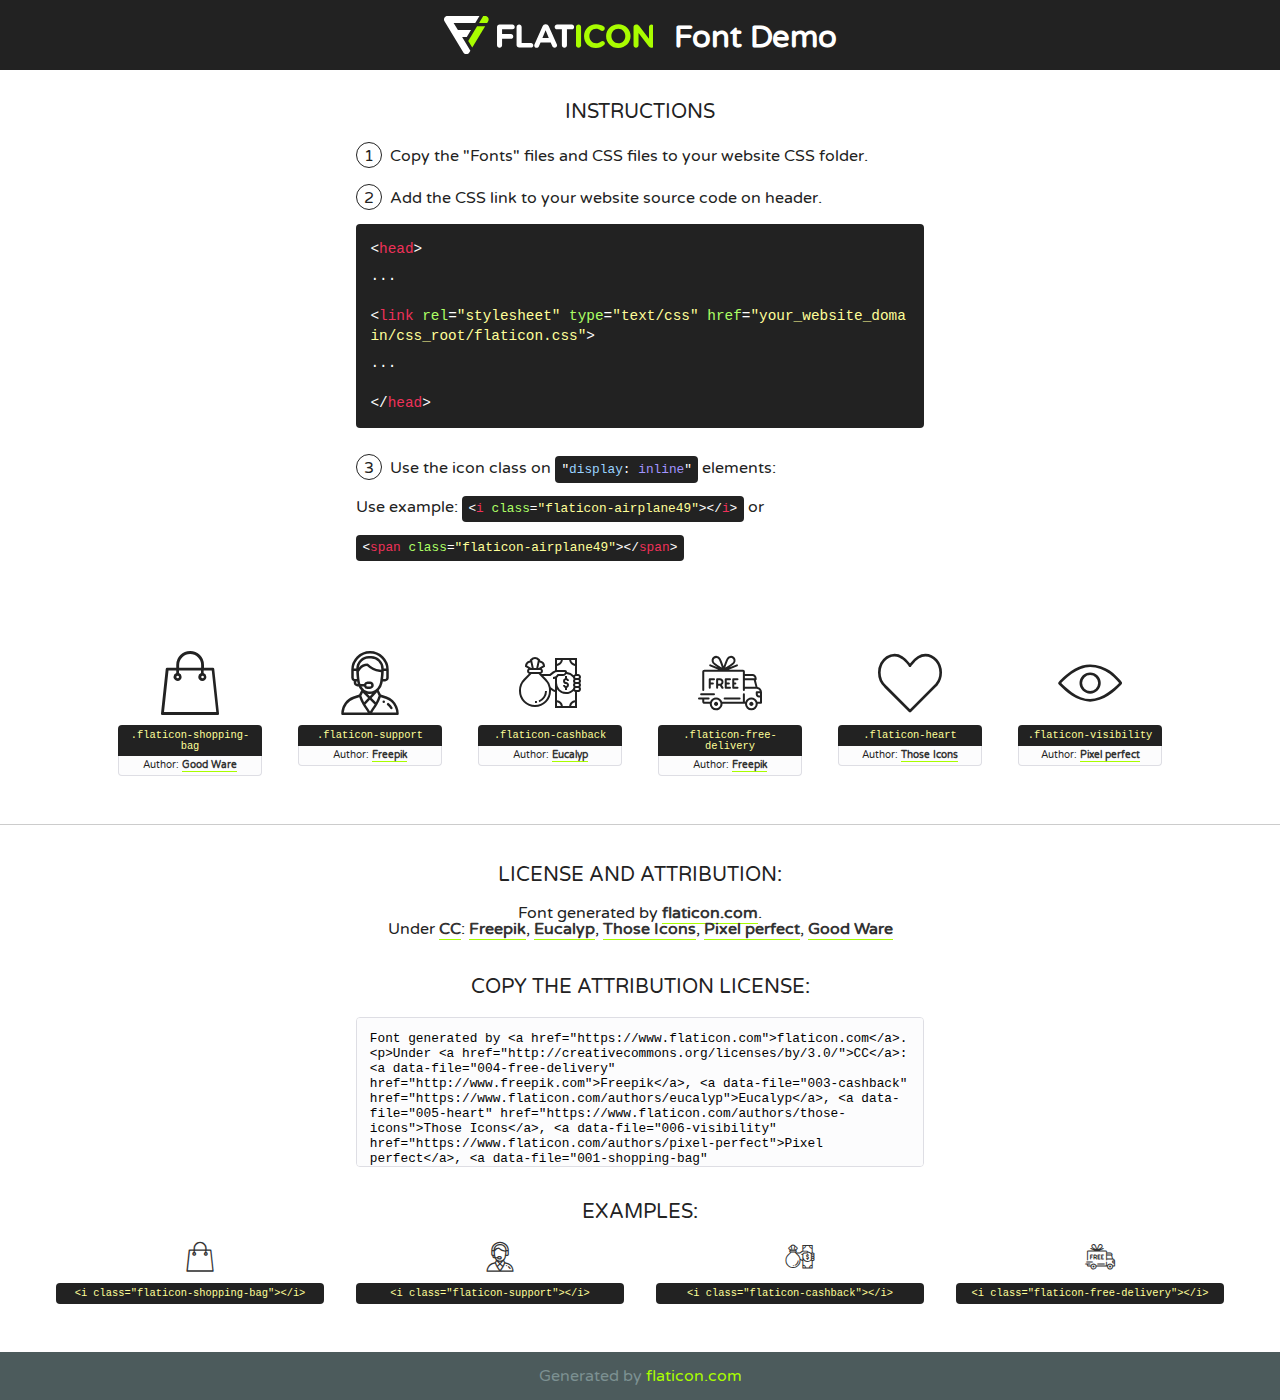
<file: assets/fonts/flaticon/font/flaticon.html>
<!DOCTYPE html>
<!--
  Flaticon icon font: Flaticon
  Creation date: 22/04/2020 06:21
-->
<html>
<!DOCTYPE html>
<html>

<head>
    <title>Flaticon WebFont</title>
    <link href="http://fonts.googleapis.com/css?family=Varela+Round" rel="stylesheet" type="text/css" />
    <link rel="stylesheet" type="text/css" href="flaticon.css">
    <meta charset="UTF-8">
    <style>
    html, body, div, span, applet, object, iframe,
    h1, h2, h3, h4, h5, h6, p, blockquote, pre,
    a, abbr, acronym, address, big, cite, code,
    del, dfn, em, img, ins, kbd, q, s, samp,
    small, strike, strong, sub, sup, tt, var,
    b, u, i, center,
    dl, dt, dd, ol, ul, li,
    fieldset, form, label, legend,
    table, caption, tbody, tfoot, thead, tr, th, td,
    article, aside, canvas, details, embed, 
    figure, figcaption, footer, header, hgroup, 
    menu, nav, output, ruby, section, summary,
    time, mark, audio, video {
        margin: 0;
        padding: 0;
        border: 0;
        font-size: 100%;
        font: inherit;
        vertical-align: baseline;
    }
    /* HTML5 display-role reset for older browsers */
    article, aside, details, figcaption, figure, 
    footer, header, hgroup, menu, nav, section {
        display: block;
    }
    body {
        line-height: 1;
    }
    ol, ul {
        list-style: none;
    }
    blockquote, q {
        quotes: none;
    }
    blockquote:before, blockquote:after,
    q:before, q:after {
        content: '';
        content: none;
    }
    table {
        border-collapse: collapse;
        border-spacing: 0;
    }
    body {
        font-family: 'Varela Round', Helvetica, Arial, sans-serif;
        font-size: 16px;
        color: #222;
    }
    a {
        color: #333;
        border-bottom: 1px solid #a9fd00;
        font-weight: bold;
        text-decoration: none;
    }
    * {
        -moz-box-sizing: border-box;
        -webkit-box-sizing: border-box;
        box-sizing: border-box;
        margin: 0;
        padding: 0;
    }
    [class^="flaticon-"]:before, [class*=" flaticon-"]:before, [class^="flaticon-"]:after, [class*=" flaticon-"]:after {
        font-family: Flaticon;
        font-size: 30px;
        font-style: normal;
        margin-left: 20px;
        color: #333;
    }
    .wrapper {
        max-width: 600px;
        margin: auto;
        padding: 0 1em;
    }
    .title {
        font-size: 1.25em;
        text-align: center;
        margin-bottom: 1em;
        text-transform: uppercase;
    }
    header {
        text-align: center;
        background-color: #222;
        color: #fff;
        padding: 1em;
    }
    header .logo {
        width: 210px;
        height: 38px;
        display: inline-block;
        vertical-align: middle;
        margin-right: 1em;
        border: none;
    }
    header strong {
        font-size: 1.95em;
        font-weight: bold;
        vertical-align: middle;
        margin-top: 5px;
        display: inline-block;
    }
    .demo {
        margin: 2em auto;
        line-height: 1.25em;
    }
    .demo ul li {
        margin-bottom: 1em;
    }
    .demo ul li .num {
        color: #222;
        border-radius: 20px;
        display: inline-block;
        width: 26px;
        padding: 3px;
        height: 26px;
        text-align: center;
        margin-right: 0.5em;
        border: 1px solid #222;
    }
    .demo ul li code {
        background-color: #222;
        border-radius: 4px;
        padding: 0.25em 0.5em;
        display: inline-block;
        color: #fff;
        font-family: Consolas,Monaco,Lucida Console,Liberation Mono,DejaVu Sans Mono,Bitstream Vera Sans Mono,Courier New, monospace;
        font-weight: lighter;
        margin-top: 1em;
        font-size: 0.8em;
        word-break: break-all;
    }
    .demo ul li code.big {
        padding: 1em;
        font-size: 0.9em;
    }
    .demo ul li code .red {
        color: #EF3159;
    }
    .demo ul li code .green {
        color: #ACFF65;
    }
    .demo ul li code .yellow {
        color: #FFFF99;
    }
    .demo ul li code .blue {
        color: #99D3FF;
    }
    .demo ul li code .purple {
        color: #A295FF;
    }
    .demo ul li code .dots {
        margin-top: 0.5em;
        display: block;
    }
    #glyphs {
        border-bottom: 1px solid #ccc;
        padding: 2em 0;
        text-align: center;
    }
    .glyph {
        display: inline-block;
        width: 9em;
        margin: 1em;
        text-align: center;
        vertical-align: top;
        background: #FFF;
    }
    .glyph .glyph-icon {
        padding: 10px;
        display: block;
        font-family:"Flaticon";
        font-size: 64px;
        line-height: 1;
    }
    .glyph .glyph-icon:before {
        font-size: 64px;
        color: #222;
        margin-left: 0;
    }
    .class-name {
        font-size: 0.65em;
        background-color: #222;
        color: #fff;
        border-radius: 4px 4px 0 0;
        padding: 0.5em;
        color: #FFFF99;
        font-family: Consolas,Monaco,Lucida Console,Liberation Mono,DejaVu Sans Mono,Bitstream Vera Sans Mono,Courier New, monospace;
    }
    .author-name {
        font-size: 0.6em;
        background-color: #fcfcfd;
        border: 1px solid #DEDEE4;
        border-top: 0;
        border-radius: 0 0 4px 4px;
        padding: 0.5em;
    }
    .class-name:last-child {
        font-size: 10px;
        color:#888;
    }
    .class-name:last-child a {
        font-size: 10px;
        color:#555;
    }
    .class-name:last-child a:hover {
        color:#a9fd00;
    }
    .glyph > input {
        display: block;
        width: 100px;
        margin: 5px auto;
        text-align: center;
        font-size: 12px;
        cursor: text;
    }
    .glyph > input.icon-input {
        font-family:"Flaticon";
        font-size: 16px;
        margin-bottom: 10px;
    }
    .attribution .title {
        margin-top: 2em;
    }
    .attribution textarea {
        background-color: #fcfcfd;
        padding: 1em;
        border: none;
        box-shadow: none;
        border: 1px solid #DEDEE4;
        border-radius: 4px;
        resize: none;
        width: 100%;
        height: 150px;
        font-size: 0.8em;
        font-family: Consolas,Monaco,Lucida Console,Liberation Mono,DejaVu Sans Mono,Bitstream Vera Sans Mono,Courier New, monospace;
        -webkit-appearance: none;
    }
    .iconsuse {
        margin: 2em auto;
        text-align: center;
        max-width: 1200px;
    }
    .iconsuse:after {
        content: '';
        display: table;
        clear: both;
    }
    .iconsuse .image {
        float: left;
        width: 25%;
        padding: 0 1em;
    }
    .iconsuse .image p {
        margin-bottom: 1em;
    }
    .iconsuse .image span {
        display: block;
        font-size: 0.65em;
        background-color: #222;
        color: #fff;
        border-radius: 4px;
        padding: 0.5em;
        color: #FFFF99;
        margin-top: 1em;
        font-family: Consolas,Monaco,Lucida Console,Liberation Mono,DejaVu Sans Mono,Bitstream Vera Sans Mono,Courier New, monospace;
    }
    #footer {
        text-align: center;
        background-color: #4C5B5C;
        color: #7c9192;
        padding: 1em;
    }
    #footer a {
        border: none;
        color: #a9fd00;
        font-weight: normal;
    }
    @media (max-width: 960px) {
        .iconsuse .image {
            width: 50%;
        }
    }
    @media (max-width: 560px) {
        .iconsuse .image {
            width: 100%;
        }
    }
    </style>
</head>

<body class="characters-off">

    <header>
        <a href="https://www.flaticon.com" target="_blank" class="logo">
            <svg version="1.1" xmlns="http://www.w3.org/2000/svg" xmlns:xlink="http://www.w3.org/1999/xlink" xmlns:a="http://ns.adobe.com/AdobeSVGViewerExtensions/3.0/" viewBox="0 0 560.875 102.036" enable-background="new 0 0 560.875 102.036" xml:space="preserve">
                <defs>
                </defs>
                <g>
                    <g class="letters">
                        <path fill="#ffffff" d="M141.596,29.675c0-3.777,2.985-6.767,6.764-6.767h34.438c3.426,0,6.15,2.728,6.15,6.15
                        c0,3.43-2.724,6.149-6.15,6.149h-27.674v13.091h23.719c3.429,0,6.151,2.724,6.151,6.15c0,3.43-2.723,6.149-6.151,6.149h-23.719
                        v17.574c0,3.773-2.986,6.761-6.764,6.761c-3.779,0-6.764-2.989-6.764-6.761V29.675z"></path>
                        <path fill="#ffffff" d="M193.844,29.149c0-3.781,2.985-6.767,6.764-6.767c3.776,0,6.763,2.985,6.763,6.767v42.957h25.039
                        c3.426,0,6.149,2.726,6.149,6.153c0,3.425-2.723,6.15-6.149,6.15h-31.802c-3.779,0-6.764-2.986-6.764-6.768V29.149z"></path>
                        <path fill="#ffffff" d="M241.891,75.71l21.438-48.407c1.492-3.341,4.215-5.357,7.906-5.357h0.792
                        c3.686,0,6.323,2.017,7.815,5.357l21.439,48.407c0.436,0.967,0.701,1.845,0.701,2.723c0,3.602-2.809,6.501-6.414,6.501
                        c-3.161,0-5.269-1.845-6.499-4.655l-4.132-9.661h-27.059l-4.301,10.102c-1.144,2.631-3.426,4.214-6.237,4.214
                        c-3.517,0-6.24-2.81-6.24-6.325C241.1,77.64,241.451,76.677,241.891,75.71z M279.932,58.666l-8.521-20.297l-8.526,20.297H279.932
                        z"></path>
                        <path fill="#ffffff" d="M314.864,35.387H301.86c-3.429,0-6.239-2.813-6.239-6.238c0-3.429,2.811-6.24,6.239-6.24h39.533
                        c3.426,0,6.237,2.811,6.237,6.24c0,3.425-2.811,6.238-6.237,6.238h-13.001v42.785c0,3.773-2.99,6.761-6.764,6.761
                        c-3.779,0-6.764-2.989-6.764-6.761V35.387z"></path>
                        <path fill="#A9FD00" d="M352.615,29.149c0-3.781,2.985-6.767,6.767-6.767c3.774,0,6.761,2.985,6.761,6.767v49.024
                        c0,3.773-2.987,6.761-6.761,6.761c-3.781,0-6.767-2.989-6.767-6.761V29.149z"></path>
                        <path fill="#A9FD00" d="M374.132,53.836v-0.179c0-17.481,13.178-31.801,32.065-31.801c9.22,0,15.459,2.458,20.557,6.238
                        c1.402,1.054,2.637,2.985,2.637,5.357c0,3.692-2.985,6.59-6.681,6.59c-1.845,0-3.071-0.702-4.044-1.319
                        c-3.776-2.813-7.729-4.393-12.562-4.393c-10.364,0-17.831,8.611-17.831,19.154v0.173c0,10.542,7.291,19.329,17.831,19.329
                        c5.715,0,9.492-1.756,13.359-4.834c1.049-0.874,2.458-1.491,4.039-1.491c3.429,0,6.325,2.813,6.325,6.236
                        c0,2.106-1.056,3.78-2.282,4.834c-5.539,4.834-12.036,7.733-21.878,7.733C387.572,85.464,374.132,71.493,374.132,53.836z"></path>
                        <path fill="#A9FD00" d="M433.009,53.836v-0.179c0-17.481,13.79-31.801,32.766-31.801c18.981,0,32.592,14.143,32.592,31.628v0.173
                        c0,17.483-13.785,31.807-32.769,31.807C446.625,85.464,433.009,71.32,433.009,53.836z M484.224,53.836v-0.179
                        c0-10.539-7.725-19.326-18.626-19.326c-10.893,0-18.449,8.611-18.449,19.154v0.173c0,10.542,7.73,19.329,18.626,19.329
                        C476.676,72.986,484.224,64.378,484.224,53.836z"></path>
                        <path fill="#A9FD00" d="M506.233,29.321c0-3.774,2.99-6.763,6.767-6.763h1.401c3.252,0,5.183,1.583,7.029,3.953l26.093,34.265
                        V29.059c0-3.692,2.99-6.677,6.681-6.677c3.683,0,6.671,2.985,6.671,6.677v48.934c0,3.78-2.987,6.765-6.764,6.765h-0.436
                        c-3.257,0-5.188-1.581-7.034-3.953l-27.056-35.492v32.944c0,3.687-2.985,6.676-6.678,6.676c-3.683,0-6.673-2.989-6.673-6.676
                        V29.321z"></path>
                    </g>
                    <g class="insignia">
                        <path fill="#ffffff" d="M48.372,56.137h12.517l11.156-18.537H37.186L25.688,18.539h57.825L94.668,0H9.271
                        C5.925,0,2.842,1.801,1.198,4.716c-1.644,2.907-1.593,6.482,0.134,9.343l50.38,83.501c1.678,2.781,4.689,4.476,7.938,4.476
                        c3.246,0,6.257-1.695,7.935-4.476l2.898-4.804L48.372,56.137z"></path>
                        <g class="i">
                            <path fill="#A9FD00" d="M93.575,18.539h0.031v0.004l21.652,0.004l2.705-4.488c1.727-2.861,1.778-6.436,0.133-9.343
                            C116.454,1.801,113.371,0,110.026,0h-5.294L93.575,18.539z"></path>
                            <polygon fill="#A9FD00" points="88.291,27.356 64.725,66.486 75.519,84.404 109.942,27.356"></polygon>
                        </g>
                    </g>
                </g>
            </svg>
        </a>
        <strong>Font Demo</strong>
    </header>


    <section class="demo wrapper">

        <p class="title">Instructions</p>

        <ul>
            <li>
                <span class="num">1</span>Copy the "Fonts" files and CSS files to your website CSS folder.
            </li>
            <li>
                <span class="num">2</span>Add the CSS link to your website source code on header.
                <code class="big">
                    &lt;<span class="red">head</span>&gt;
                    <br/><span class="dots">...</span>
                    <br/>&lt;<span class="red">link</span> <span class="green">rel</span>=<span class="yellow">"stylesheet"</span> <span class="green">type</span>=<span class="yellow">"text/css"</span> <span class="green">href</span>=<span class="yellow">"your_website_domain/css_root/flaticon.css"</span>&gt;
                    <br/><span class="dots">...</span>
                    <br/>&lt;/<span class="red">head</span>&gt;
                </code>
            </li>

            <li>
                <p>
                    <span class="num">3</span>Use the icon class on <code>"<span class="blue">display</span>:<span class="purple"> inline</span>"</code> elements:
                    <br />
                    Use example: <code>&lt;<span class="red">i</span> <span class="green">class</span>=<span class="yellow">&quot;flaticon-airplane49&quot;</span>&gt;&lt;/<span class="red">i</span>&gt;</code> or <code>&lt;<span class="red">span</span> <span class="green">class</span>=<span class="yellow">&quot;flaticon-airplane49&quot;</span>&gt;&lt;/<span class="red">span</span>&gt;</code>
            </li>
        </ul>

    </section>




   <section id="glyphs">          
    
      
        <div class="glyph"><div class="glyph-icon flaticon-shopping-bag"></div>
            <div class="class-name">.flaticon-shopping-bag</div>
            <div class="author-name">Author: <a data-file="001-shopping-bag" href="https://www.flaticon.com/authors/good-ware">Good Ware</a> </div> 
        </div>        
        
        <div class="glyph"><div class="glyph-icon flaticon-support"></div>
            <div class="class-name">.flaticon-support</div>
            <div class="author-name">Author: <a data-file="002-support" href="http://www.freepik.com">Freepik</a> </div> 
        </div>        
        
        <div class="glyph"><div class="glyph-icon flaticon-cashback"></div>
            <div class="class-name">.flaticon-cashback</div>
            <div class="author-name">Author: <a data-file="003-cashback" href="https://www.flaticon.com/authors/eucalyp">Eucalyp</a> </div> 
        </div>        
        
        <div class="glyph"><div class="glyph-icon flaticon-free-delivery"></div>
            <div class="class-name">.flaticon-free-delivery</div>
            <div class="author-name">Author: <a data-file="004-free-delivery" href="http://www.freepik.com">Freepik</a> </div> 
        </div>        
        
        <div class="glyph"><div class="glyph-icon flaticon-heart"></div>
            <div class="class-name">.flaticon-heart</div>
            <div class="author-name">Author: <a data-file="005-heart" href="https://www.flaticon.com/authors/those-icons">Those Icons</a> </div> 
        </div>        
        
        <div class="glyph"><div class="glyph-icon flaticon-visibility"></div>
            <div class="class-name">.flaticon-visibility</div>
            <div class="author-name">Author: <a data-file="006-visibility" href="https://www.flaticon.com/authors/pixel-perfect">Pixel perfect</a> </div> 
        </div>        
        

    </section>



    <section class="attribution wrapper"   style="text-align:center;">

      <div class="title">License and attribution:</div><div class="attrDiv">Font generated by <a href="https://www.flaticon.com">flaticon.com</a>. <div><p>Under <a href="http://creativecommons.org/licenses/by/3.0/">CC</a>: <a data-file="004-free-delivery" href="http://www.freepik.com">Freepik</a>, <a data-file="003-cashback" href="https://www.flaticon.com/authors/eucalyp">Eucalyp</a>, <a data-file="005-heart" href="https://www.flaticon.com/authors/those-icons">Those Icons</a>, <a data-file="006-visibility" href="https://www.flaticon.com/authors/pixel-perfect">Pixel perfect</a>, <a data-file="001-shopping-bag" href="https://www.flaticon.com/authors/good-ware">Good Ware</a></p>  </div>
      </div>
      <div class="title">Copy the Attribution License:</div>

    <textarea onclick="this.focus();this.select();">Font generated by &lt;a href=&quot;https://www.flaticon.com&quot;&gt;flaticon.com&lt;/a&gt;. <p>Under <a href="http://creativecommons.org/licenses/by/3.0/">CC</a>: <a data-file="004-free-delivery" href="http://www.freepik.com">Freepik</a>, <a data-file="003-cashback" href="https://www.flaticon.com/authors/eucalyp">Eucalyp</a>, <a data-file="005-heart" href="https://www.flaticon.com/authors/those-icons">Those Icons</a>, <a data-file="006-visibility" href="https://www.flaticon.com/authors/pixel-perfect">Pixel perfect</a>, <a data-file="001-shopping-bag" href="https://www.flaticon.com/authors/good-ware">Good Ware</a></p>  
     </textarea>

    </section>

    <section class="iconsuse">

          <div class="title">Examples:</div>            
             
            <div class="image">
                <p>
                    <i class="glyph-icon flaticon-shopping-bag"></i> 
                    <span>&lt;i class=&quot;flaticon-shopping-bag&quot;&gt;&lt;/i&gt;</span>
                </p>
            </div>
            
            <div class="image">
                <p>
                    <i class="glyph-icon flaticon-support"></i> 
                    <span>&lt;i class=&quot;flaticon-support&quot;&gt;&lt;/i&gt;</span>
                </p>
            </div>
            
            <div class="image">
                <p>
                    <i class="glyph-icon flaticon-cashback"></i> 
                    <span>&lt;i class=&quot;flaticon-cashback&quot;&gt;&lt;/i&gt;</span>
                </p>
            </div>
            
            <div class="image">
                <p>
                    <i class="glyph-icon flaticon-free-delivery"></i> 
                    <span>&lt;i class=&quot;flaticon-free-delivery&quot;&gt;&lt;/i&gt;</span>
                </p>
            </div>
                       
        </div>
                            
    </section>

<div id="footer">
    <div>Generated by <a href="https://www.flaticon.com">flaticon.com</a>
    </div>
</div>



</body>
</html>
</file>
<file: assets/fonts/flaticon/font/flaticon.css>
/*
  	Flaticon icon font: Flaticon
  	Creation date: 22/04/2020 06:21
  	*/

@font-face {
  font-family: "Flaticon";
  src: url("./Flaticon.eot");
  src: url("./Flaticon.eot?#iefix") format("embedded-opentype"),
       url("./Flaticon.woff2") format("woff2"),
       url("./Flaticon.woff") format("woff"),
       url("./Flaticon.ttf") format("truetype"),
       url("./Flaticon.svg#Flaticon") format("svg");
  font-weight: normal;
  font-style: normal;
}

@media screen and (-webkit-min-device-pixel-ratio:0) {
  @font-face {
    font-family: "Flaticon";
    src: url("./Flaticon.svg#Flaticon") format("svg");
  }
}

[class^="flaticon-"]:before, [class*=" flaticon-"]:before,
[class^="flaticon-"]:after, [class*=" flaticon-"]:after {   
  font-family: Flaticon;
        font-size: 20px;
font-style: normal;
margin-left: 20px;
}

.flaticon-shopping-bag:before { content: "\f100"; }
.flaticon-support:before { content: "\f101"; }
.flaticon-cashback:before { content: "\f102"; }
.flaticon-free-delivery:before { content: "\f103"; }
.flaticon-heart:before { content: "\f104"; }
.flaticon-visibility:before { content: "\f105"; }
</file>
